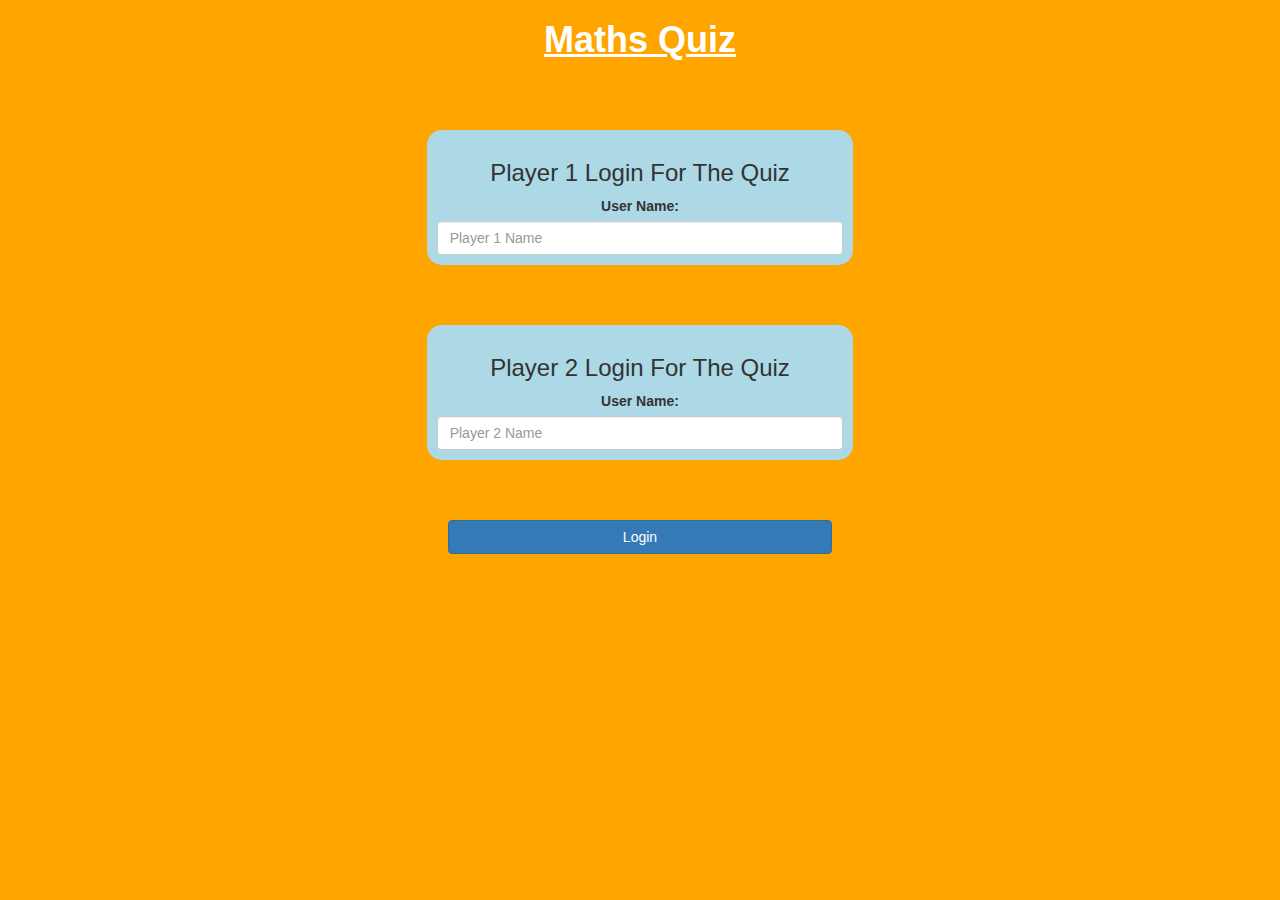
<file: index.html>
<!DOCTYPE html>
<html>
<head>
	<title>The Maths Quiz Game</title>

<meta name="viewport" content="width=device-width, initial-scale=1">
<link rel="stylesheet" href="https://maxcdn.bootstrapcdn.com/bootstrap/3.4.0/css/bootstrap.min.css">
<script src="https://ajax.googleapis.com/ajax/libs/jquery/3.4.1/jquery.min.js"></script>
<script src="https://maxcdn.bootstrapcdn.com/bootstrap/3.4.0/js/bootstrap.min.js"></script>

<link rel="stylesheet" type="text/css" href="style.css">

<script src="quiz_game_login.js"></script>
</head>
<body>

<center>
<h1 id="h1"><u><b>Maths Quiz</b></u></h1>
<br>
<br>
<br>
<div class="col-lg-4 col-sm-8 col-xs-11 login_div1">
    <h3>Player 1 Login For The Quiz</h3>
    <label>User Name:</label>
    <input type="text" id="player1_name_input" class="form-control" placeholder="Player 1 Name">
</div>
<br>
<br>
<br>
<div class="col-lg-4 col-sm-8 col-xs-11 login_div2">
    <h3>Player 2 Login For The Quiz</h3>
    <label>User Name:</label>
    <input type="text" id="player2_name_input" class="form-control" placeholder="Player 2 Name">
</div>
<br>
<br>
<br>
<button style="width:30%" class="btn btn-primary" onclick="addUser()">Login</button>
</center>              
</body>
</html>
</file>
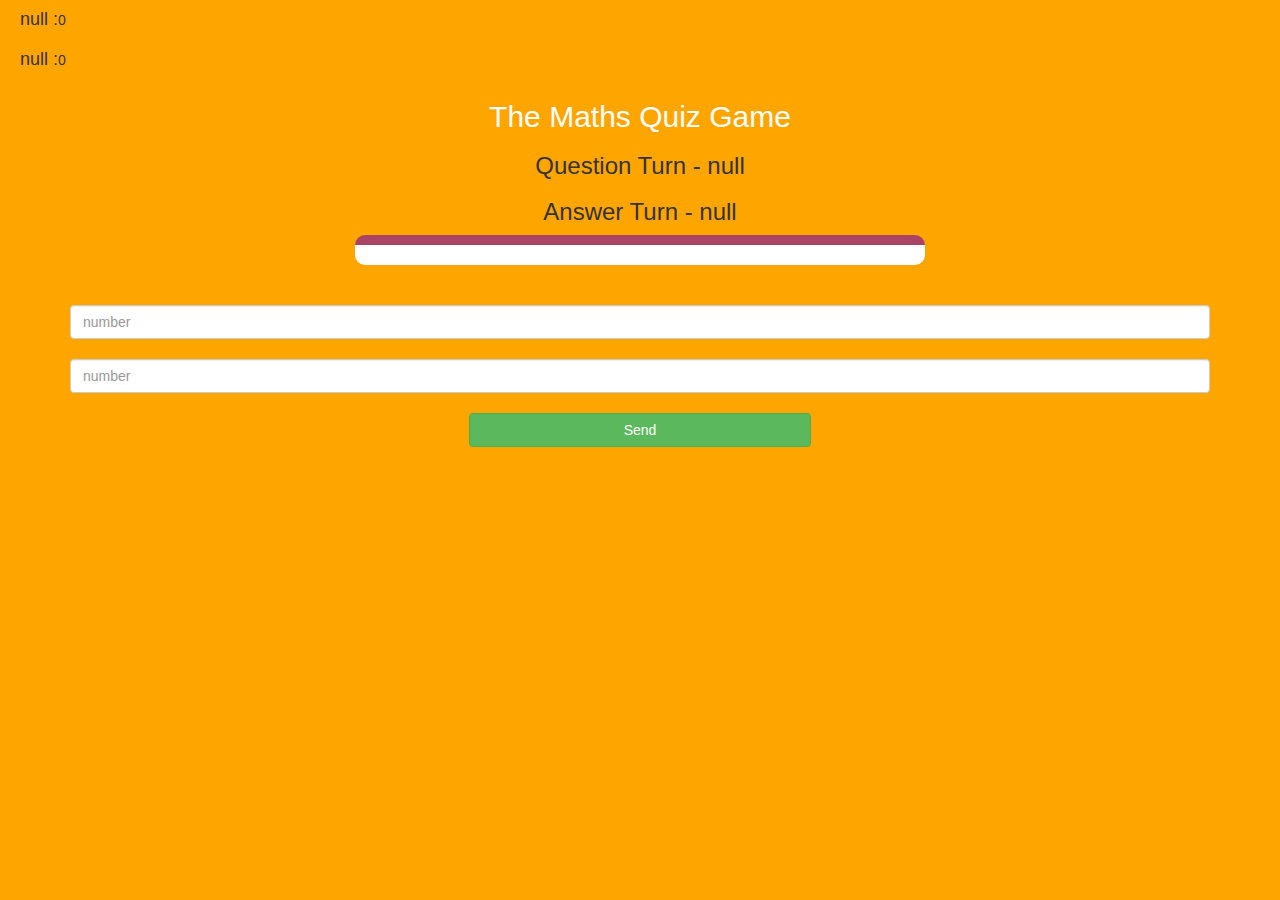
<file: quiz_game_page.html>
<!DOCTYPE html>
<html>
<head>
	<title>Maths Quiz Game!</title>

<meta name="viewport" content="width=device-width, initial-scale=1">
<link rel="stylesheet" href="https://maxcdn.bootstrapcdn.com/bootstrap/3.4.0/css/bootstrap.min.css">
<script src="https://ajax.googleapis.com/ajax/libs/jquery/3.4.1/jquery.min.js"></script>
<script src="https://maxcdn.bootstrapcdn.com/bootstrap/3.4.0/js/bootstrap.min.js"></script>

<link rel="stylesheet" type="text/css" href="style.css">
</head>
<body>
<h4 id="player1_name"></h4><span id="player1_score"></span>
<br>
<h4 id="player2_name"></h4><span id="player2_score"></span>
<div class="container">
	<center>
		<h2 style="color: white;">The Maths Quiz Game</h2>
       <h3 id="player_question"></h3>
	   <h3 id="player_answer"></h3>
	   <div id="output" class="col-lg-6">

	    </div>
		<br>
		<br>
        
		
        <input type="number" id="number1_input" class="form-control" placeholder="number">
		<br>
		<input type="number" id="number2_input" class="form-control" placeholder="number">
		<br>
		<button onclick="send()" class="btn btn-success" style="width:30%;">Send</button>

	</center>
</div>

<script src="quiz_game_page.js"></script>
</body>
</html>
</file>
<file: style.css>
body
{
	background: orange;
}

	.login_div1 , .login_div2
	{
		background: lightblue;
		padding: 10px;
		float: none;
		border-radius: 15px;
	}


#player1_name , #player2_name
{
	display: inline-block;
	margin-left: 20px;
}
#h1{
    color:white;
}
#output{
	background: white;
	border-radius:10px;
	border-top:10px solid #AA4465;
	padding:10px;
	float:none;
	text-align:left;
}
</file>
